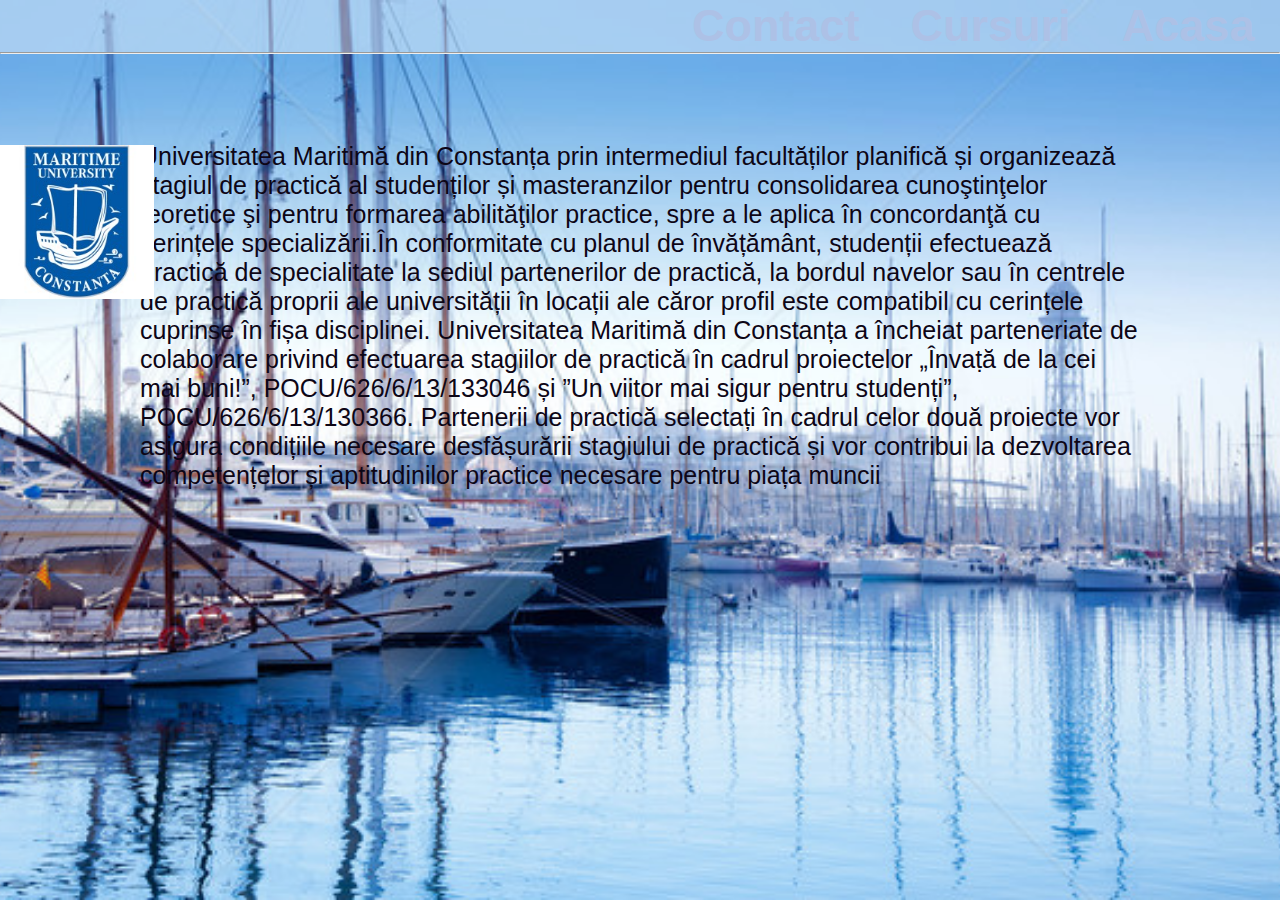
<file: index222.html>
<!DOCTYPE html>
<html>
  <head>
    <meta name="viewport" content="width=device-width, initial-scale=1.0" />
    <title>U.M.C</title>
    <meta name="description" content="description"/>
    <meta name="author" content="author" />
    <meta name="keywords" content="keywords" />
    <meta http-equiv="X-UA-Compatible" content="IE=edge" />
    <link rel="shortcut icon" href="icon.jpg" type="image/vnd.microsoft.icon" />
    <link rel="stylesheet" href="style2.css" type="text/css" />
  </head>
<body>
    <div class="sus">
        <ul class="linkuridesus">
          <li class="logo">
            <a href="url" class="logolink">
                
            </a>
          </li>
          <li class="listaitemsus">
            <a href="url" class="listalinksus">
                
            </a>
          </li>
          <li class="listaitemsus">
            <a href="index.html" class="listalinksus">
               <h2 class="listatitlusus"> Acasa</h2>
            </a>
          </li>
          <li class="listaitemsus">
            <a href="index3.html" class="listalinksus"  target="_blank">
                <h2 class="listatitlusus">Cursuri</h2>
            </a>
          </li>
          <li class="listaitemsus">
            <a href="index4.html" class="listalinksus" target="_blank">
                <h2 class="listatitlusus">Contact</h2>
            </a>
          </li>
        </ul>
    </div>
   <hr>
     <main>
      
      <div class="centru">
      
        <p class="subtitle">
          Universitatea Maritimă din Constanța prin intermediul facultăților planifică și organizează stagiul de practică al studenților și masteranzilor pentru consolidarea cunoştinţelor teoretice şi pentru formarea abilităţilor practice, spre a le aplica în concordanţă cu cerințele specializării.În conformitate cu planul de învățământ, studenții efectuează practică de specialitate la sediul partenerilor de practică, la bordul navelor sau în centrele de practică proprii ale universității în locații ale căror profil este compatibil cu cerințele cuprinse în fișa disciplinei.
  
  Universitatea Maritimă din Constanța a încheiat parteneriate de colaborare privind efectuarea stagiilor de practică în cadrul proiectelor „Învaṭă de la cei mai buni!”, POCU/626/6/13/133046 și ”Un viitor mai sigur pentru studenți”, POCU/626/6/13/130366. Partenerii de practică selectați în cadrul celor două proiecte vor asigura condițiile necesare desfășurării stagiului de practică și vor contribui la dezvoltarea competențelor și aptitudinilor practice necesare pentru piața muncii
        </p>
      </div>
    </main>
  
<img class="logo" src="icon.jpg">
  </body>
  </html>
</file>
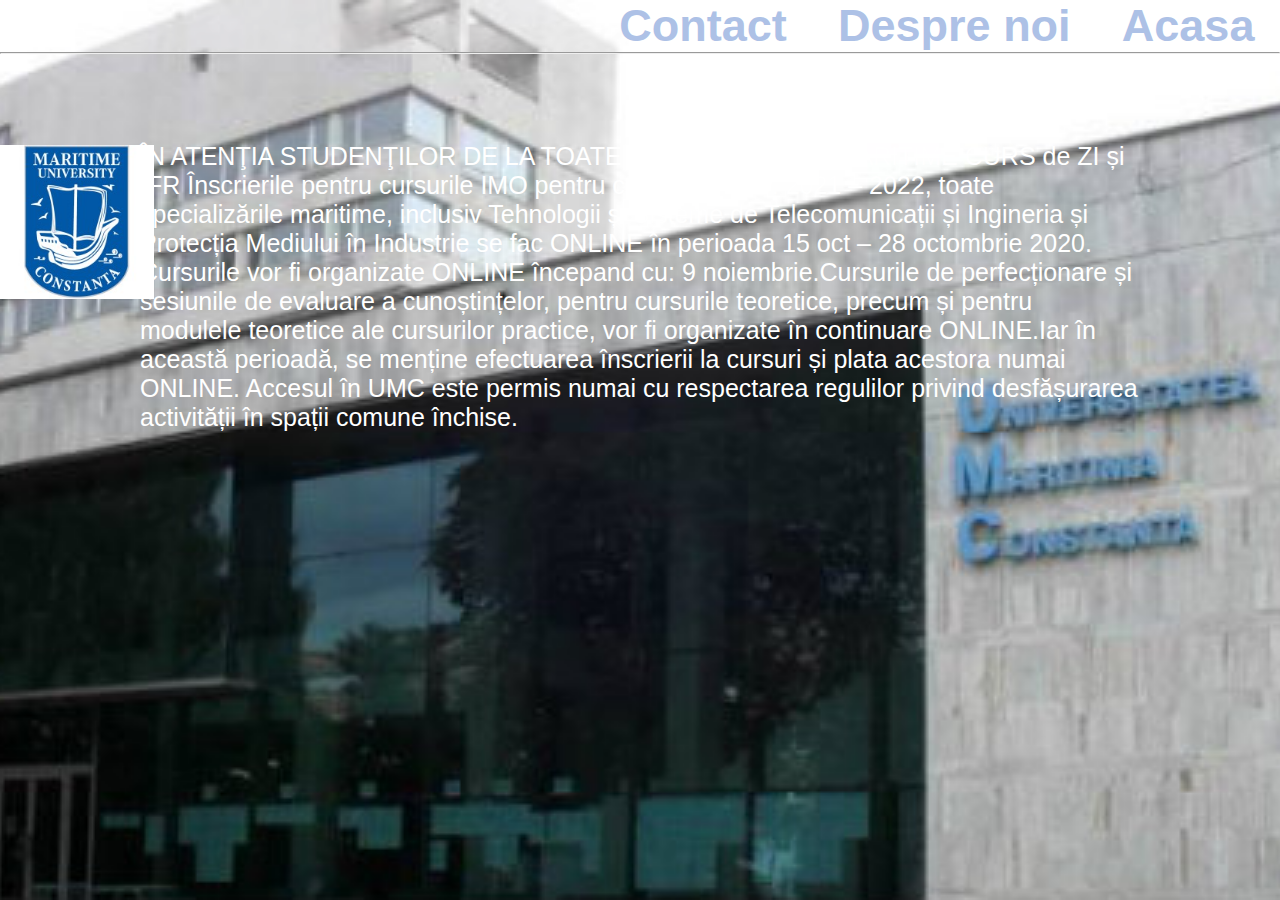
<file: index3.html>
<!DOCTYPE html>
<html>
  <head>
    <meta name="viewport" content="width=device-width, initial-scale=1.0" />
    <title>U.M.C</title>
    <meta name="description" content="description"/>
    <meta name="author" content="author" />
    <meta name="keywords" content="keywords" />
    <meta http-equiv="X-UA-Compatible" content="IE=edge" />
    <link rel="shortcut icon" href="icon.jpg" type="image/vnd.microsoft.icon" />
    <link rel="stylesheet" href="style3.css" type="text/css" />
  </head>
<body>
    <div class="sus">
        <ul class="linkuridesus">
          <li class="logo">
            <a href="url" class="logolink">
                
            </a>
          </li>
          <li class="listaitemsus">
            <a href="url" class="listalinksus">
                
            </a>
          </li>
          <li class="listaitemsus">
            <a href="index.html" class="listalinksus" target="_blank" >
               <h2 class="listatitlusus"> Acasa</h2>
            </a>
          </li>
          <li class="listaitemsus">
            <a href="index222.html" class="listalinksus">
                <h2 class="listatitlusus">Despre noi</h2>
            </a>
          </li>
          <li class="listaitemsus">
            <a href="index4.html" class="listalinksus" target="_blank">
                <h2 class="listatitlusus">Contact</h2>
            </a>
          </li>
        </ul>
    </div>
   <hr>
     <main>
      
      <div class="centru">
      
        <p class="subtitle">
          ÎN ATENŢIA STUDENŢILOR DE LA TOATE SPECIALIZĂRILE MARITIME CURS de ZI și IFR
  
          Înscrierile pentru cursurile IMO pentru cadeți, an univ. 2021 – 2022,  toate specializările maritime, inclusiv Tehnologii și Sisteme de Telecomunicații și Ingineria și Protecția Mediului în Industrie se fac ONLINE în perioada  15 oct – 28 octombrie 2020.
          
          Cursurile vor fi organizate ONLINE începand cu:  9 noiembrie.Cursurile de perfecționare și sesiunile de evaluare a cunoștințelor, pentru cursurile teoretice, precum și pentru modulele teoretice ale cursurilor practice, vor fi organizate în continuare ONLINE.Iar în această perioadă, se menține efectuarea înscrierii la cursuri și plata acestora numai ONLINE.
                  Accesul în UMC este permis numai cu respectarea regulilor privind desfășurarea activității în spații comune închise.
        </p>
      </div>
    </main>
  
<img class="logo" src="icon.jpg">
  </body>
  </html>
</file>
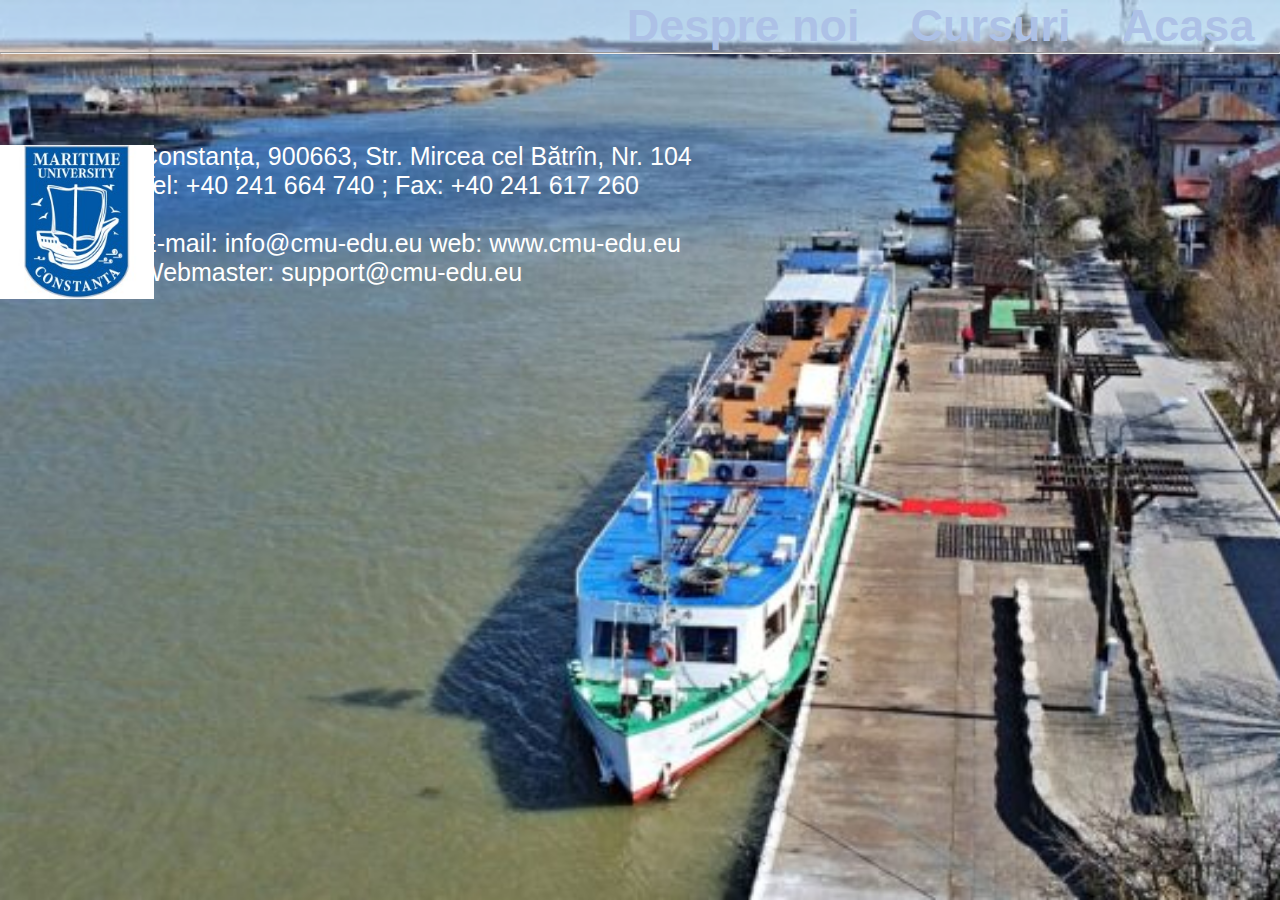
<file: index4.html>
<!DOCTYPE html>
<html>
  <head>
    <meta name="viewport" content="width=device-width, initial-scale=1.0" />
    <title>U.M.C</title>
    <meta name="description" content="description"/>
    <meta name="author" content="author" />
    <meta name="keywords" content="keywords" />
    <meta http-equiv="X-UA-Compatible" content="IE=edge" />
    <link rel="shortcut icon" href="icon.jpg" type="image/vnd.microsoft.icon" />
    <link rel="stylesheet" href="styl4.css" type="text/css" />
  </head>
<body>
    <div class="sus">
        <ul class="linkuridesus">
          <li class="logo">
            <a href="url" class="logolink">
                
            </a>
          </li>
          <li class="listaitemsus">
            <a href="url" class="listalinksus">
                
            </a>
          </li>
          <li class="listaitemsus">
            <a href="index.html" class="listalinksus">
               <h2 class="listatitlusus"> Acasa</h2>
            </a>
          </li>
          <li class="listaitemsus">
            <a href="index3.html" class="listalinksus"  target="_blank">
                <h2 class="listatitlusus">Cursuri</h2>
            </a>
          </li>
          <li class="listaitemsus">
            <a href="index222.html" class="listalinksus" target="_blank">
                <h2 class="listatitlusus">Despre noi</h2>
            </a>
          </li>
        </ul>
    </div>
   <hr>
     <main>
      
      <div class="centru">
      
        <p class="subtitle">
            Constanța, 900663, Str. Mircea cel Bătrîn, Nr. 104
            <br>
            Tel: +40 241 664 740 ; Fax: +40 241 617 260
            <br>
            <br>
            E-mail: info@cmu-edu.eu web: www.cmu-edu.eu
           <br>
           Webmaster: support@cmu-edu.eu
           
        </p>
      </div>
    </main>
  
<img class="logo" src="icon.jpg">
  </body>
  </html>
</file>
<file: style2.css>
html, body {
    font-family: 'Segoe UI','Poppins', sans-serif;
    height: 100vh;
    color: black;
    position: relative;
    height: 100vh;
    background-image: url(poza6.jpg);
    background-size: cover;
    background-repeat:inherit;
    background-position: center ;
  }
  
  * {
    margin: 0;
    padding: 0;
    list-style: none;
  }
  
  a {
    text-decoration: none;
  }
  
  main {
    max-width: 1000px;
    margin: auto;
    margin-top: 10vw;
    height: 60vh;
    padding: 0 30px;
    align-items: center;
    justify-content: center;
  }
  
  .centru{
    margin-top: 4vw;
  }
  
  .title {
    font-size: 5vw;
    line-height: 2vw;
    margin-bottom: 10px;
    color: #000000;
  }
  
  .subtitle {
    position: relative;
    font-size: 2.5vw;
    bottom: 40px;
    color: #0d0616;
  }
  
  p {
    margin-bottom: 20px;
  }
  
  main ul {
    list-style: none;
  }
  
  main li {
    margin-bottom: 5px;
    position: relative;
    padding-left: 25px;
  }
  
  main li:before {
    content: '—';
    position: absolute;
    left: 0;
  }
  
  main code {
    font-size: 16px;
    background: #ffffff;
  }
  
  .sus{
    font-size: 3vw;
    list-style-type: none;
    margin: 0;
    padding: 0;
    overflow: hidden;
    background-color: rgba(255, 255, 255, 0.4);
  }
  footer {
    position: fixed;
    text-align: center;
    padding: 3px;
    background-color: black;
    color: white;
    right: 0;
    bottom: 0;
    left: 0;
  }
  
  .logo{
   position: relative;
  bottom: 577px;
  float: left;
width: 12vw;
}
  
  .listaitemsus{
    float: right;
  }
  
  .listatitlusus{
    margin-right: 2vw;
    margin-left: 2vw;
  }
  
  .jos{
    font-size: 3vw;
    list-style-type: none;
    margin: 0;
    padding: 0;
    overflow: hidden;
    background-color: #696969;
  }
  
  .listaitemjos{
    float: right;
  }
  
  .listatitlujos{
    margin-right: 2vw;
    margin-left: 2vw;
  }
  
  .listalinksus{
    color: rgb(173, 193, 230);
  }
  
  .listalinkjos{
    color: rgb(173, 193, 230);
  }
  
  @media (min-width: 1000px) {
    .subtitle{
      font-size: 25px;
    }
  }
  @media(max-width:800px){
    .subtitle{
      font-size: 17px;
    }
  }
  @media (min-width:1000px) {
    .jos{
      font-size: 30px;
    }
  }
  
  @media (min-width:1000px) {
    .sus{
      font-size: 30px;
    }
  }
  
  @media (min-width: 1000px) {
    .title{
      font-size: 50px;
    }
  }
  :hover.listaitemjos{
    background-color: white;
  }
  
  :hover.listalinkjos{
    color: black;
  }
  
  :hover.listaitemsus{
    background-color: white;
  }
  
  :hover.listalinksus{
    color: black;
  }
</file>
<file: style3.css>
html, body {
  font-family: 'Segoe UI','Poppins', sans-serif;
  height: 100vh;
  color: black;
  position: relative;
  height: 100vh;
  background-image: url(poza8.jpg);
  background-size: cover;
  background-repeat:inherit;
  background-position: center ;
}

* {
  margin: 0;
  padding: 0;
  list-style: none;
}

a {
  text-decoration: none;
}

main {
  max-width: 1000px;
  margin: auto;
  margin-top: 10vw;
  height: 60vh;
  padding: 0 30px;
  align-items: center;
  justify-content: center;
}

.centru{
  margin-top: 4vw;
}

.title {
  font-size: 5vw;
  line-height: 2vw;
  margin-bottom: 10px;
  color: #000000;
}

.subtitle {
  position: relative;
  font-size: 2.5vw;
  bottom: 40px;
  color: #ffffff;
}

p {
  margin-bottom: 20px;
}

main ul {
  list-style: none;
}

main li {
  margin-bottom: 5px;
  position: relative;
  padding-left: 25px;
}

main li:before {
  content: '—';
  position: absolute;
  left: 0;
}

main code {
  font-size: 16px;
  background: #ffffff;
}

.sus{
  font-size: 3vw;
  list-style-type: none;
  margin: 0;
  padding: 0;
  overflow: hidden;
  background-color: rgba(255, 255, 255, 0.4);
}
footer {
  position: fixed;
  text-align: center;
  padding: 3px;
  background-color: black;
  color: white;
  right: 0;
  bottom: 0;
  left: 0;
}

.logo{
 position: relative;
bottom: 577px;
float: left;
width: 12vw;
}

.listaitemsus{
  float: right;
}

.listatitlusus{
  margin-right: 2vw;
  margin-left: 2vw;
}

.jos{
  font-size: 3vw;
  list-style-type: none;
  margin: 0;
  padding: 0;
  overflow: hidden;
  background-color: #696969;
}

.listaitemjos{
  float: right;
}

.listatitlujos{
  margin-right: 2vw;
  margin-left: 2vw;
}

.listalinksus{
  color: rgb(173, 193, 230);
}

.listalinkjos{
  color: rgb(173, 193, 230);
}

@media (min-width: 1000px) {
  .subtitle{
    font-size: 25px;
  }
}
@media(max-width:800px){
  .subtitle{
    font-size: 17px;
  }
}
@media (min-width:1000px) {
  .jos{
    font-size: 30px;
  }
}

@media (min-width:1000px) {
  .sus{
    font-size: 30px;
  }
}

@media (min-width: 1000px) {
  .title{
    font-size: 50px;
  }
}
:hover.listaitemjos{
  background-color: white;
}

:hover.listalinkjos{
  color: black;
}

:hover.listaitemsus{
  background-color: white;
}

:hover.listalinksus{
  color: black;
}
</file>
<file: styl4.css>
html, body {
    font-family: 'Segoe UI','Poppins', sans-serif;
    height: 100vh;
    color: black;
    position: relative;
    height: 100vh;
    background-image: url(poza10.jpg);
    background-size: cover;
    background-repeat:inherit;
    background-position: center ;
  }
  
  * {
    margin: 0;
    padding: 0;
    list-style: none;
  }
  
  a {
    text-decoration: none;
  }
  
  main {
    max-width: 1000px;
    margin: auto;
    margin-top: 10vw;
    height: 60vh;
    padding: 0 30px;
    align-items: center;
    justify-content: center;
  }
  
  .centru{
    margin-top: 4vw;
  }
  
  .title {
    font-size: 5vw;
    line-height: 2vw;
    margin-bottom: 10px;
    color: #000000;
  }
  
  .subtitle {
    position: relative;
    font-size: 2.5vw;
    bottom: 40px;
    color: #ffffff;
  }
  
  p {
    margin-bottom: 20px;
  }
  
  main ul {
    list-style: none;
  }
  
  main li {
    margin-bottom: 5px;
    position: relative;
    padding-left: 25px;
  }
  
  main li:before {
    content: '—';
    position: absolute;
    left: 0;
  }
  
  main code {
    font-size: 16px;
    background: #ffffff;
  }
  
  .sus{
    font-size: 3vw;
    list-style-type: none;
    margin: 0;
    padding: 0;
    overflow: hidden;
    background-color: rgba(255, 255, 255, 0.4);
  }
  footer {
    position: fixed;
    text-align: center;
    padding: 3px;
    background-color: black;
    color: white;
    right: 0;
    bottom: 0;
    left: 0;
  }
  
  .logo{
   position: relative;
  bottom: 577px;
  float: left;
  width: 12vw;
  }
  
  .listaitemsus{
    float: right;
  }
  
  .listatitlusus{
    margin-right: 2vw;
    margin-left: 2vw;
  }
  
  .jos{
    font-size: 3vw;
    list-style-type: none;
    margin: 0;
    padding: 0;
    overflow: hidden;
    background-color: #696969;
  }
  
  .listaitemjos{
    float: right;
  }
  
  .listatitlujos{
    margin-right: 2vw;
    margin-left: 2vw;
  }
  
  .listalinksus{
    color: rgb(173, 193, 230);
  }
  
  .listalinkjos{
    color: rgb(173, 193, 230);
  }
  
  @media (min-width: 1000px) {
    .subtitle{
      font-size: 25px;
    }
  }
  @media(max-width:800px){
    .subtitle{
      font-size: 17px;
    }
  }
  @media (min-width:1000px) {
    .jos{
      font-size: 30px;
    }
  }
  
  @media (min-width:1000px) {
    .sus{
      font-size: 30px;
    }
  }
  
  @media (min-width: 1000px) {
    .title{
      font-size: 50px;
    }
  }
  :hover.listaitemjos{
    background-color: white;
  }
  
  :hover.listalinkjos{
    color: black;
  }
  
  :hover.listaitemsus{
    background-color: white;
  }
  
  :hover.listalinksus{
    color: black;
  }
</file>
